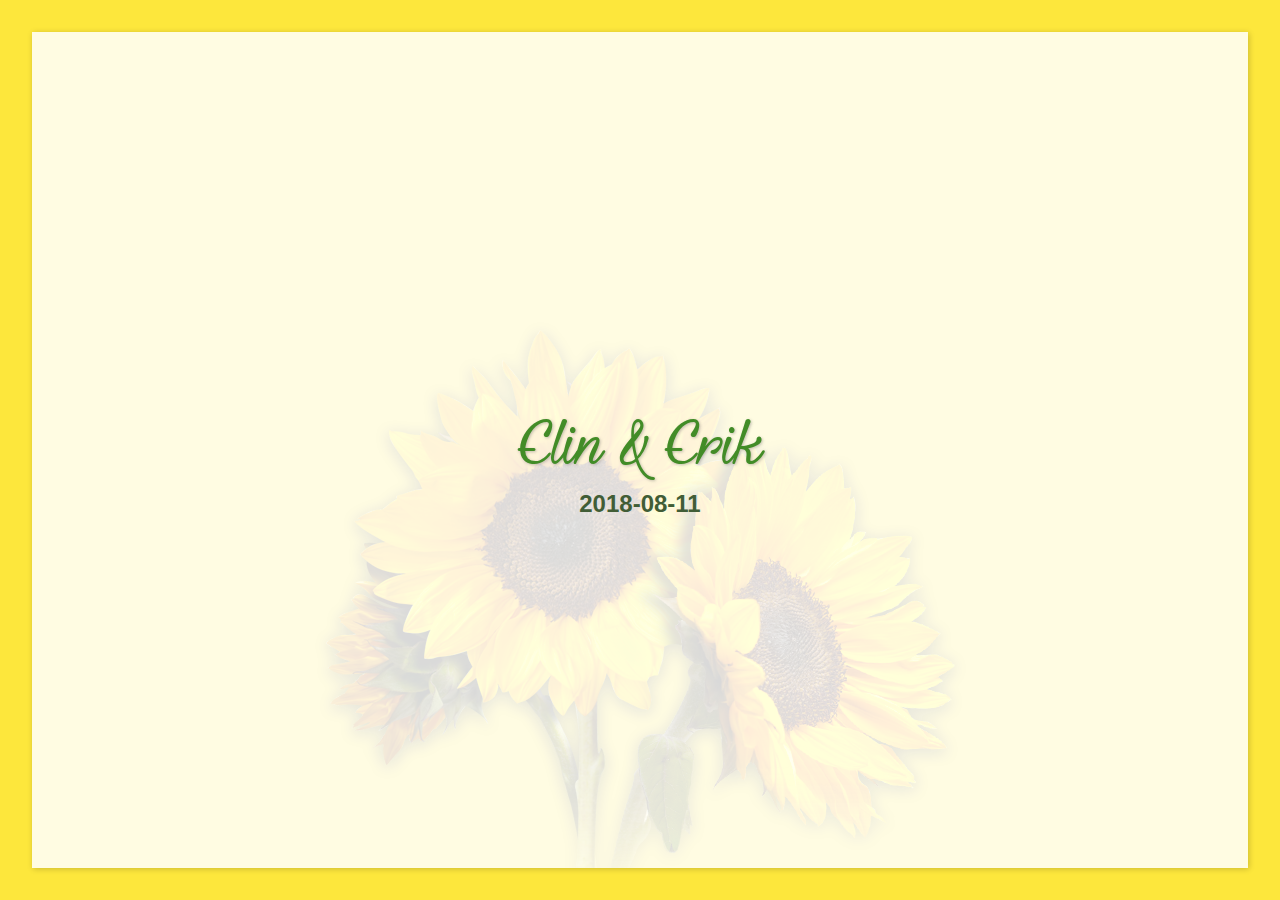
<file: index.html>
<!doctype html>
<html lang="en">

<head>
    <!-- Required meta tags -->
    <meta charset="utf-8">
    <meta name="viewport" content="width=device-width, initial-scale=1, shrink-to-fit=no">

    <link rel="stylesheet" href="./styles.css">

    <title>Elin &amp; Erik</title>
</head>

<body>
    <div class="container">

        <div class="main">
            <h1 class="header">Elin &amp; Erik</h1>
            <h3 class="date">2018-08-11</h3>
        </div>
    </div>
</body>

</html>
</file>
<file: styles.css>
@font-face {
  font-family: "YouthAndBeauty";
  src: url("./youth-and-beauty.ttf") format("truetype"),
    url("./youth-and-beauty.otf") format("opentype");
}

body {
  margin: 0;
  padding: 0;
  background-color: #fde73c;
}

.container {
  width: 100%;
  margin: 2rem;
}

.main {
  background-color: rgba(255, 255, 255, 0.85);
  background-image: url(./imgs/sunflowers.png);
  background-repeat: no-repeat;
  background-position: 50% 100%;
  height: calc(100vh - 4rem);
  display: flex;
  flex-direction: column;
  justify-content: center;
  align-items: center;
  width: calc(100% - 4rem);
  box-shadow: 1px 1px 6px rgba(0.2, 0.2, 0.2, 0.2);
  background-blend-mode: hue;
}

.header {
  font-family: YouthAndBeauty, cursive, serif;
  font-size: 4rem;
  color: #428c27;
  margin-bottom: 0.5rem;
  font-weight: normal;
  text-shadow: 1px 1px 3px rgba(100, 100, 100, .4);
}

.date {
  font-size: 1.5rem;
  color: #415d36;
  margin-top: 0;
  font-family: sans-serif;
}
</file>
